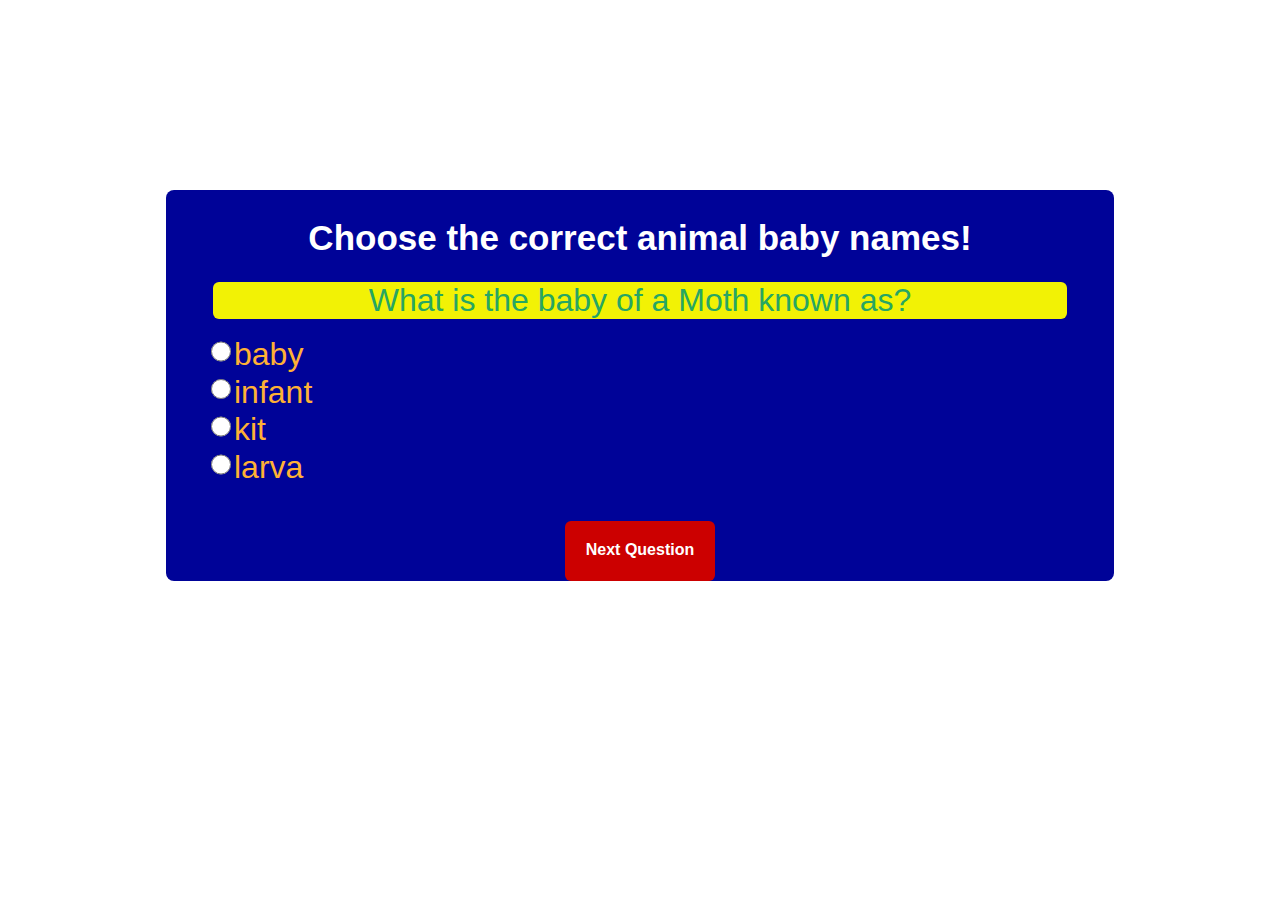
<file: quiz/index.html>
<!DOCTYPE html>
<html lang="en">
<head>
    <meta charset="UTF-8">
    <meta http-equiv="X-UA-Compatible" content="IE=edge">
    <meta name="viewport" content="width=device-width, initial-scale=1.0">
    <title>Quiz</title>
    <link rel="stylesheet" href="style.css">
</head>
<body>
    <div class="quizContainer">
        <h1>Choose the correct animal baby names!</h1>

        <div class="question"></div>
        <ul class="choiceList"></ul>
        <div class="quizMessage"></div>
        <div class="result"></div>
        <div class="nextButton">Next Question</div>
    </div>

    <script src="https://cdnjs.cloudflare.com/ajax/libs/jquery/3.6.0/jquery.min.js"></script>
    <script src="main.js"></script>
</body>
</html>
</file>
<file: quiz/style.css>
* {
    font-family: Arial, Helvetica, sans-serif;
}

h1 {
    text-align: center;
    color: #fff;
    font-size: 35px;
}

ul {
    list-style: none;
}

li {
    font-size: 2em;
    color: #feb135;
}

input[type=radio] {
    border: 0;
    width: 20px;
    height: 2em;
}

.quizContainer{
    background-color: #000398;
    border-radius: 8px;
    width: 75%;
    margin: auto;
    margin-top: 190px;
    padding-top: 5px;
    position: relative;
}

.nextButton {
    border-radius: 6px;
    width: 150px;
    height: 40px;
    text-align: center;
    background-color: #cc0000;
    color: #fff;
    font-weight: bold;
    position: relative;
    margin: auto;
    padding-top: 20px;
}

.question {
    font-size: 2em;
    width: 90%;
    height: auto;
    margin: auto;
    border-radius: 6px;
    background-color: #f2f205;
    text-align: center;
    color: #27a663;
}

.quizMessage {
    background-color: peachpuff;
    border-radius: 6px;
    width: 30%;
    margin: auto;
    text-align: center;
    padding: 2px;
    color: red;
}

.choiceList {
    color: blueviolet;
}

.result {
    width: 30%;
    height: auto;
    border-radius: 6px;
    background-color: linen;
    margin: auto;
    margin-bottom: 35px;
    text-align: center;
}
</file>
